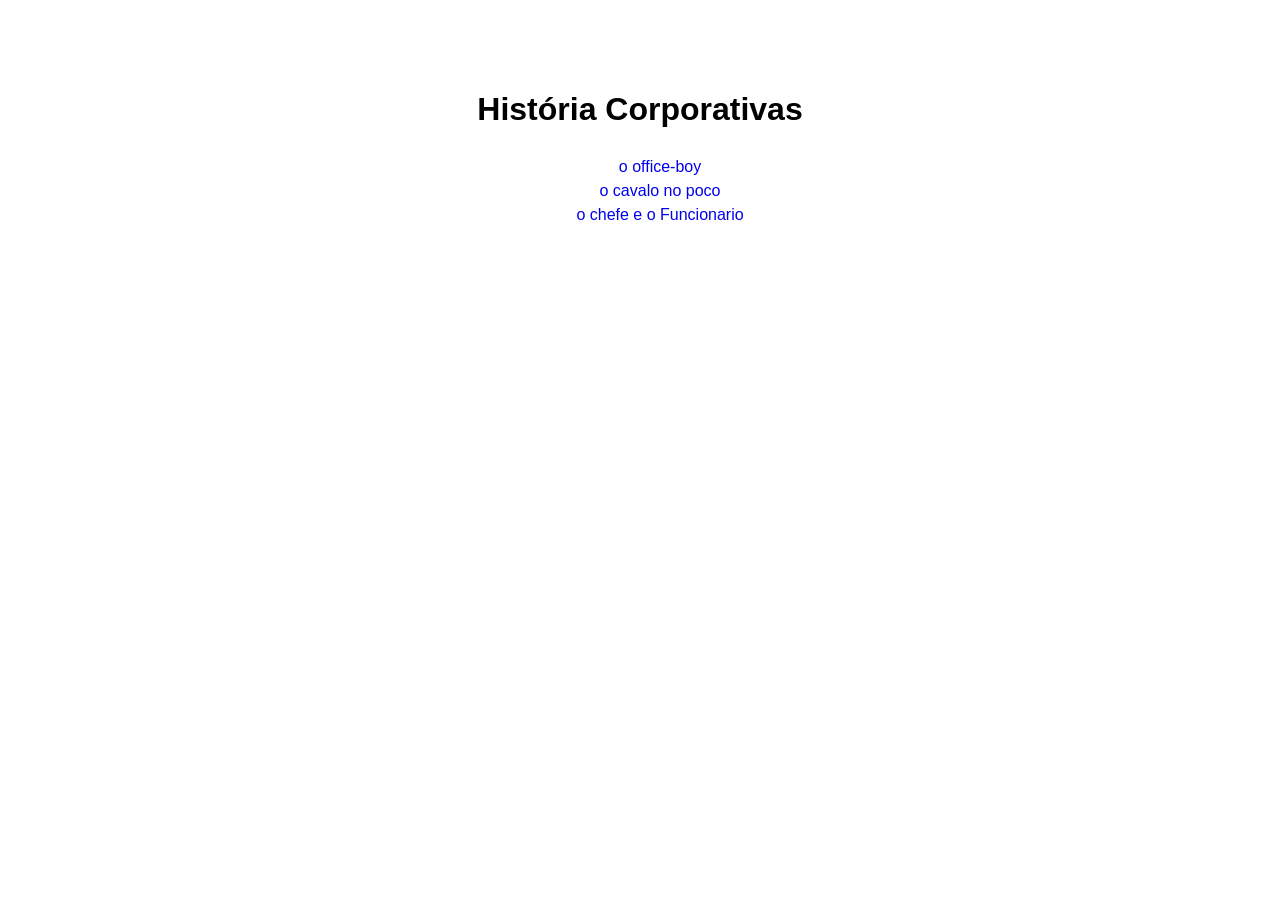
<file: index.html>
<!DOCTYPE html>
<html lang="pr-br">

<head>
    <meta charset="UTF-8">
    <meta name="viewport" content="width=device-width, initial-scale=1.0">
    <title> Histórias Corporativas</title>
    
    <style>
        body {
            line-height: 1.5;
            font-family: sans-serif;
            text-align: center;
            margin: 2em;
            padding: 2em;

        }

        ul {
            list-style-type: none;
        }

        a {
            text-decoration: none;
        }
    </style>
</head>

<body>
    <h1> História Corporativas </h1>
    <ul>
        <li> <a href="offceboy.html"> o office-boy</a></li>
        <li><a href="ocavalonopoco.html">o cavalo no poco</a></li>
        <li><a href="ochefeeoFuncionario.html"> o chefe e o Funcionario</a></li>
    </ul>

</body>

</html>
</file>
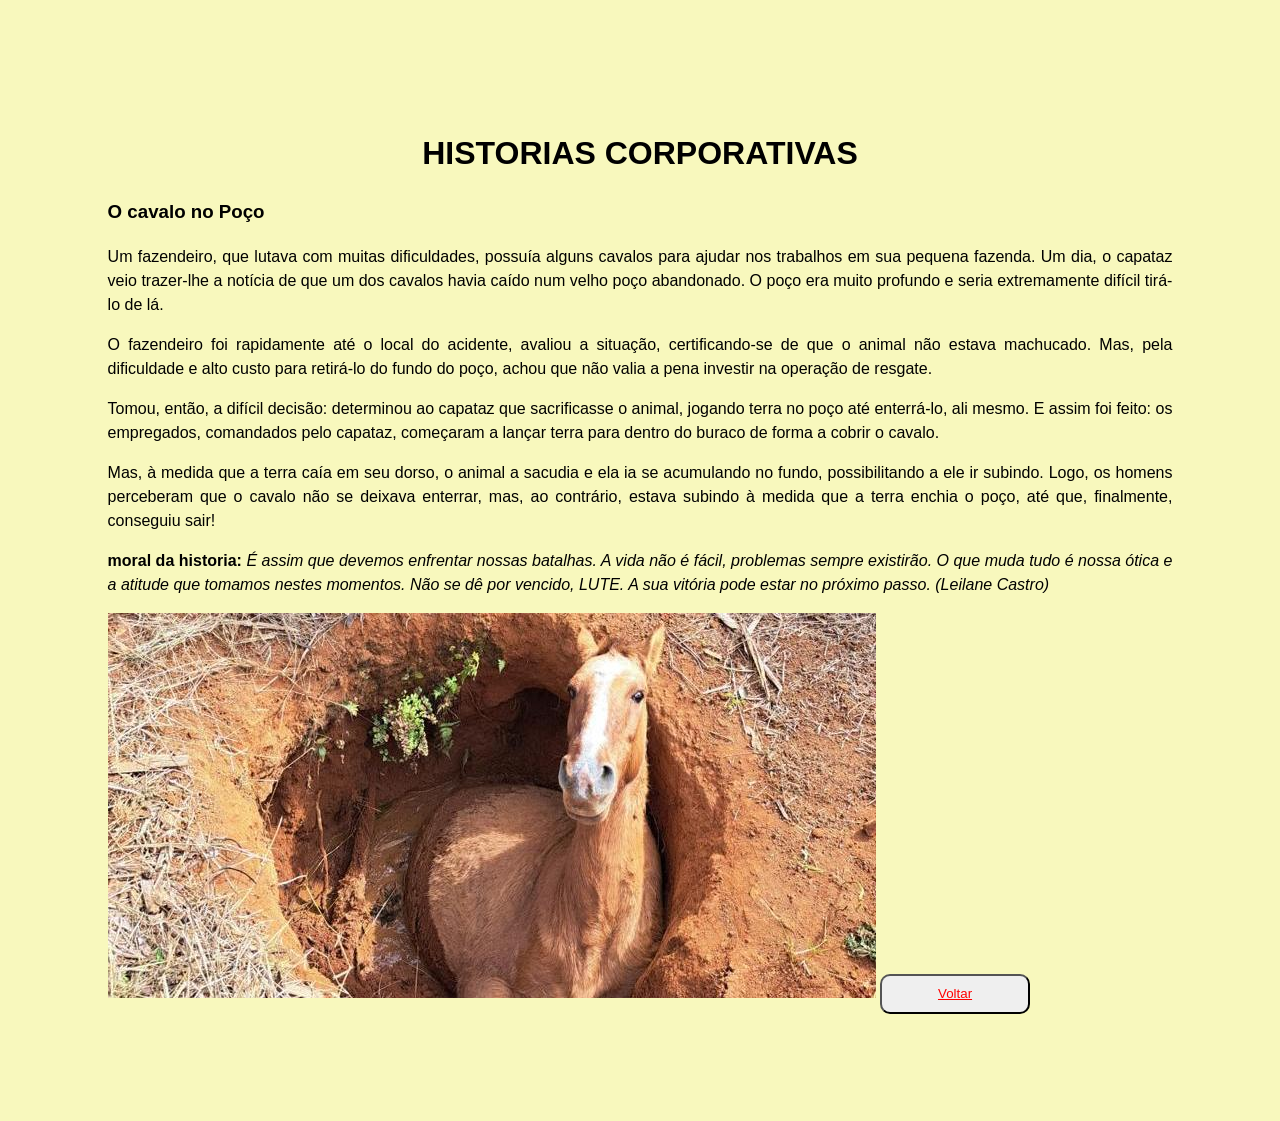
<file: ocavalonopoco.html>
<!DOCTYPE html>
<html lang="pt-br">

<head>
    <meta charset="UTF-8">
    <meta name="viewport" content="width=device-width, initial-scale=1.0">
    <title>O Cavalo no poço</title>
    <link rel="stylesheet" href="style.css">
</head>

<body>
    <header>
        <h1> HISTORIAS CORPORATIVAS </h1>
    </header>
    <h3>O cavalo no Poço</h3>
    <p>Um fazendeiro, que lutava com muitas dificuldades, possuía alguns cavalos para ajudar nos trabalhos em sua
        pequena fazenda. Um dia, o capataz veio trazer-lhe a notícia de que um dos cavalos havia caído num velho poço
        abandonado. O poço era muito profundo e seria extremamente difícil tirá-lo de lá.</p>
    <p>O fazendeiro foi rapidamente até o local do acidente, avaliou a situação, certificando-se de que o animal não
        estava machucado. Mas, pela dificuldade e alto custo para retirá-lo do fundo do poço, achou que não valia a pena
        investir na operação de resgate.</p>
    <p>Tomou, então, a difícil decisão: determinou ao capataz que sacrificasse o animal, jogando terra no poço até
        enterrá-lo, ali mesmo. E assim foi feito: os empregados, comandados pelo capataz, começaram a lançar terra para
        dentro do buraco de forma a cobrir o cavalo.</p>
    <p>Mas, à medida que a terra caía em seu dorso, o animal a sacudia e ela ia se acumulando no fundo, possibilitando a
        ele ir subindo. Logo, os homens perceberam que o cavalo não se deixava enterrar, mas, ao contrário, estava
        subindo à medida que a terra enchia o poço, até que, finalmente, conseguiu sair!</p>
    <p><b> moral da historia:</b> <i> É assim que devemos enfrentar nossas batalhas. A vida não é fácil, problemas
            sempre existirão. O que muda tudo é
            nossa ótica e a atitude que tomamos nestes momentos. Não se dê por vencido, LUTE. A sua vitória pode estar
            no
            próximo passo. (Leilane Castro)</i></p>
    <img src="imagem.jpg" alt=" cavalo que se encontra dentro de um poço">
    <button> <a href="index.html"> Voltar </a> </button>

</body>

</html>
</file>
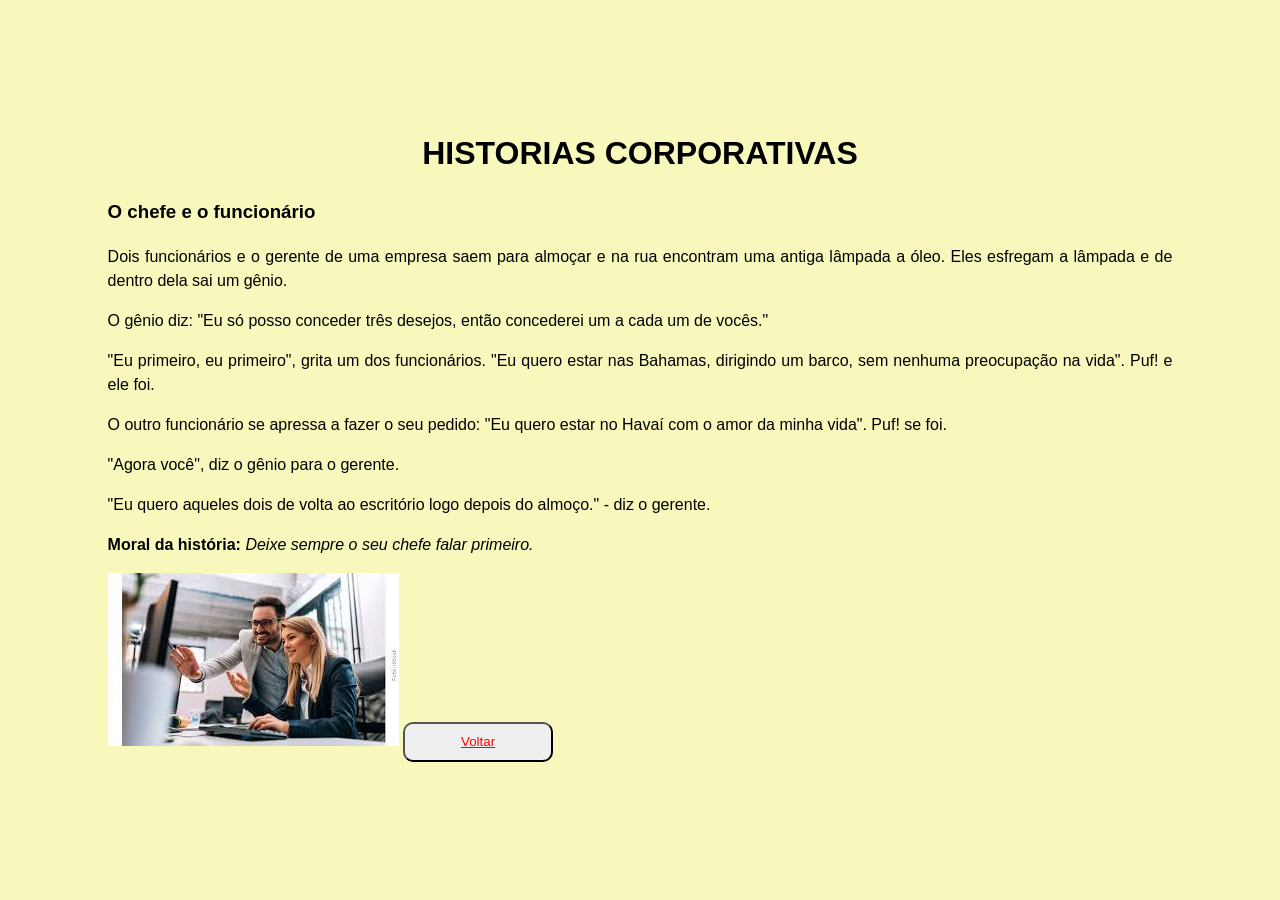
<file: ochefeeoFuncionario.html>
<!DOCTYPE html>
<html lang="en">

<head>
    <meta charset="UTF-8">
    <meta name="viewport" content="width=device-width, initial-scale=1.0">
    <title>O chefe e o funcionário</title>
    <link rel="stylesheet" href="style.css">
</head>

<body>
    <header>
        <h1> HISTORIAS CORPORATIVAS </h1>
    </header>

    <h3>O chefe e o funcionário</h3>
    <p>Dois funcionários e o gerente de uma empresa saem para almoçar e na rua encontram uma antiga lâmpada a óleo. Eles
        esfregam a lâmpada e de dentro dela sai um gênio.
    </p>
    <p>O gênio diz: "Eu só posso conceder três desejos, então concederei um a cada um de vocês."</p>
    <p>"Eu primeiro, eu primeiro", grita um dos funcionários. "Eu quero estar nas Bahamas, dirigindo um barco, sem
        nenhuma preocupação na vida". Puf! e ele foi.</p>
    <p>O outro funcionário se apressa a fazer o seu pedido: "Eu quero estar no Havaí com o amor da minha vida". Puf! se
        foi.</p>
    <p>"Agora você", diz o gênio para o gerente.</p>
    <p>"Eu quero aqueles dois de volta ao escritório logo depois do almoço." - diz o gerente.</p>
    <p><b>Moral da história:</b> <i>Deixe sempre o seu chefe falar primeiro.</i></p>
    <img src="imagem.jpeg" alt="um chefe e seu funcionario ">
    <button> <a href="index.html"> Voltar </a> </button>

</body>

</html>
</file>
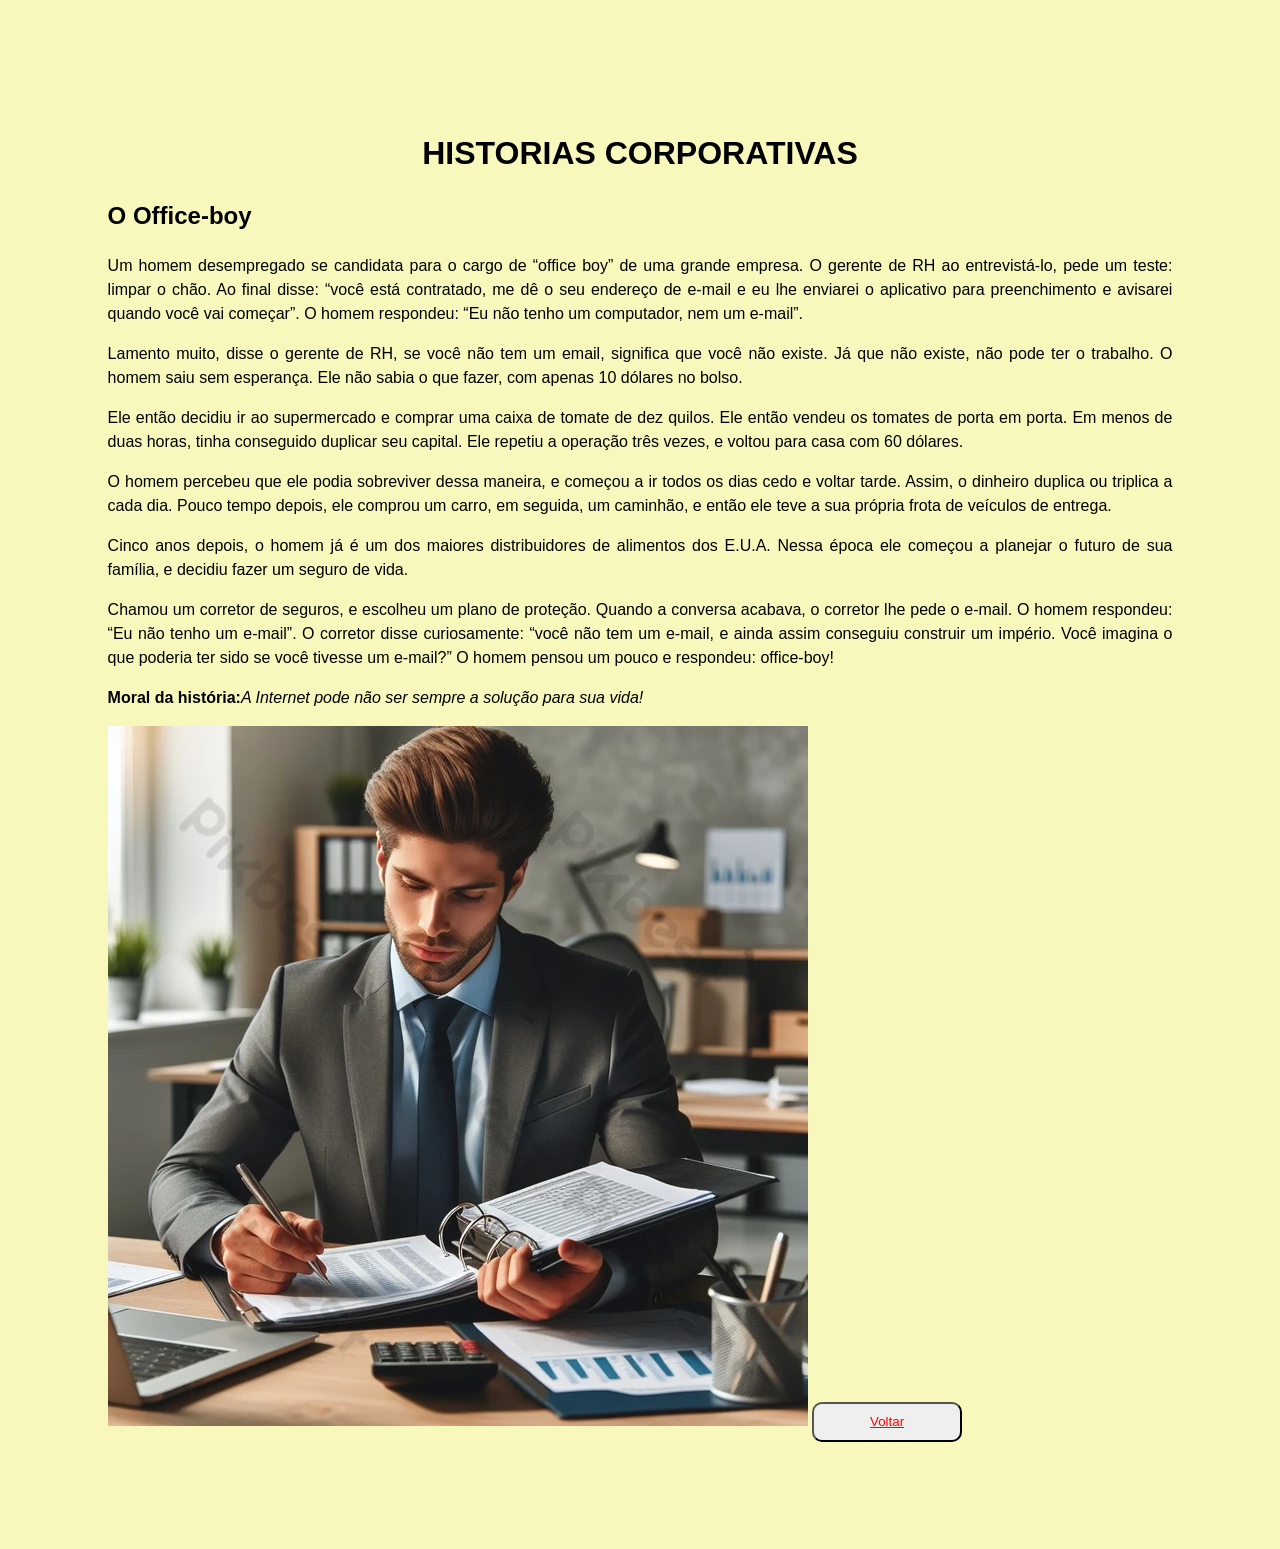
<file: offceboy.html>
<!DOCTYPE html>
<html lang="pt-br">

<head>
    <meta charset="UTF-8">
    <meta name="viewport" content="width=device-width, initial-scale=1.0">
    <title> O Office-boy</title>
    <link rel="stylesheet" href="style.css">
</head>

<body>
    <header>
        <h1> HISTORIAS CORPORATIVAS </h1>
    </header>
    <h2> O Office-boy</h2>
    <p>Um homem desempregado se candidata para o cargo de “office boy” de uma grande empresa. O gerente de RH ao
        entrevistá-lo, pede um teste: limpar o chão. Ao final disse: “você está contratado, me dê o seu endereço de
        e-mail e eu lhe enviarei o aplicativo para preenchimento e avisarei quando você vai começar”. O homem respondeu:
        “Eu não tenho um computador, nem um e-mail”.</p>
    <p>Lamento muito, disse o gerente de RH, se você não tem um email, significa que você não existe. Já que não existe,
        não pode ter o trabalho. O homem saiu sem esperança. Ele não sabia o que fazer, com apenas 10 dólares no bolso.
    </p>
    <p>Ele então decidiu ir ao supermercado e comprar uma caixa de tomate de dez quilos. Ele então vendeu os tomates de
        porta em porta. Em menos de duas horas, tinha conseguido duplicar seu capital. Ele repetiu a operação três
        vezes, e voltou para casa com 60 dólares.</p>
    <p>O homem percebeu que ele podia sobreviver dessa maneira, e começou a ir todos os dias cedo e voltar tarde. Assim,
        o dinheiro duplica ou triplica a cada dia. Pouco tempo depois, ele comprou um carro, em seguida, um caminhão, e
        então ele teve a sua própria frota de veículos de entrega.</p>
    <p>Cinco anos depois, o homem já é um dos maiores distribuidores de alimentos dos E.U.A. Nessa época ele começou a
        planejar o futuro de sua família, e decidiu fazer um seguro de vida.
    </p>Chamou um corretor de seguros, e escolheu um plano de proteção. Quando a conversa acabava, o corretor lhe pede o
    e-mail. O homem respondeu: “Eu não tenho um e-mail”. O corretor disse curiosamente: “você não tem um e-mail, e ainda
    assim conseguiu construir um império. Você imagina o que poderia ter sido se você tivesse um e-mail?”
    O homem pensou um pouco e respondeu: office-boy!
    <p><b>Moral da história:</b><i>A Internet pode não ser sempre a solução para sua vida!</i></p>
    <img src="images.jpeg" alt="uma pessoa que indepentente da idade trabalha com a mercadoria.">
    <button> <a href="index.html"> Voltar </a> </button>
</body>

</html>
</file>
<file: style.css>
body {
    background-color: rgb(248, 248, 189);
    line-height: 1.5;
    font-family: sans-serif;
    text-align: justify;
    margin: 2em;
    padding: 2cm;
   
}

h1 {
    text-align: center;
}

h2 {
    text-align: left;
    color: black;
}

button{
    width: 150px;
    height: 40px;
    border-radius:10px;

}
button a{
    font-family: Verdana, Geneva, Tahoma, sans-serif;
    color: red;
}
</file>
